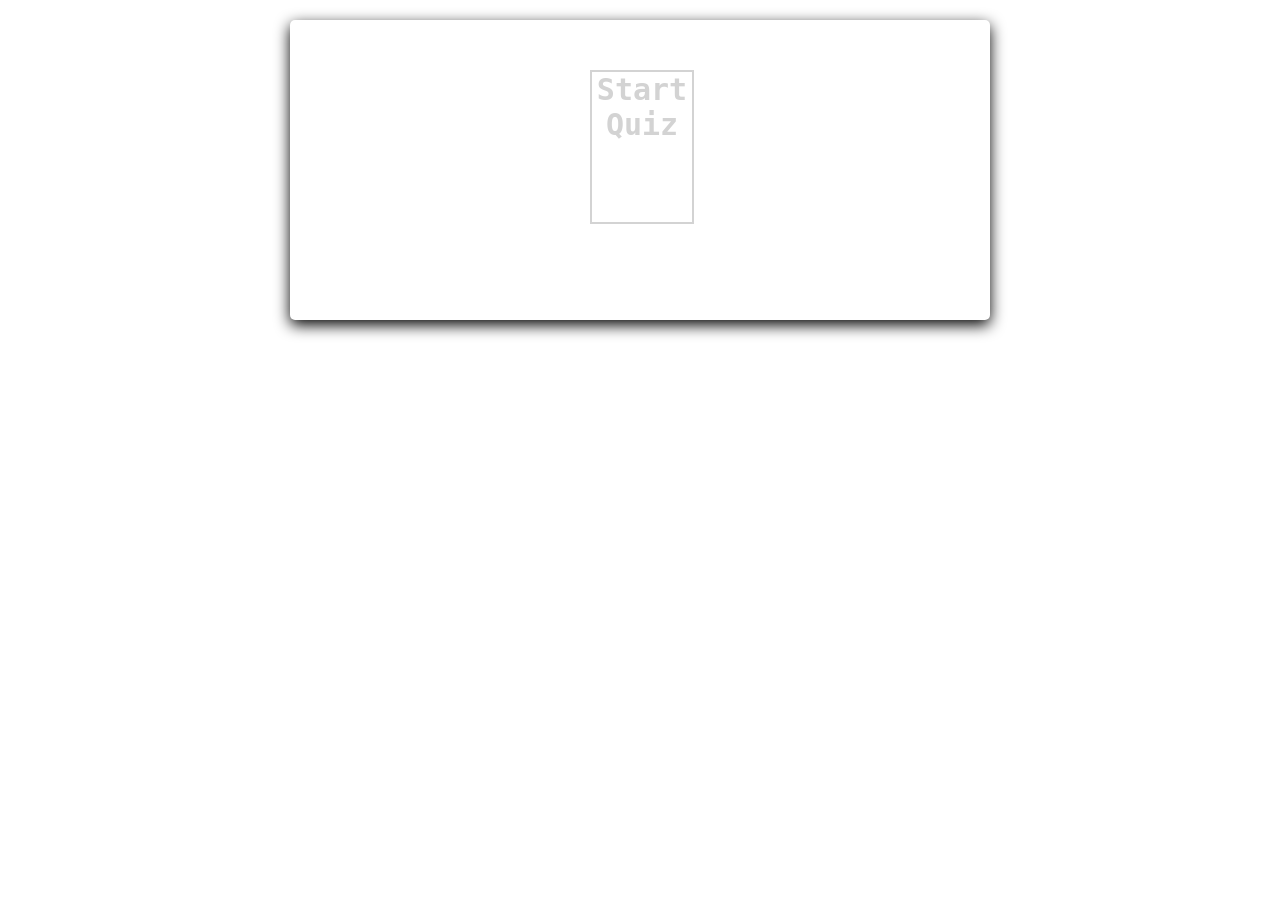
<file: projects/Quiz/index.html>
<!DOCTYPE html>
<html lang="en">
<head>
    <meta charset="UTF-8">
    <title>Quiz</title>
    <link rel="stylesheet" href="style.css">
    <script defer src="quiz.js"></script>
</head>
<body>
    <div id="container">
        <div id="start">Start Quiz</div>
        <div id="quiz" style="display: none">
            <div id="question"></div>
            <div id="qImg"></div>
            <div id="choices">
                <div class="choice" id="A" onclick="checkAnswer('A')"></div>
                <div class="choice" id="B" onclick="checkAnswer('B')"></div>
                <div class="choice" id="C" onclick="checkAnswer('C')"></div>
            </div>
            <div id="timer">
                <div id="counter"></div>
                <div id="btimeGauge"></div>
                <div id="timeGauge"></div>
            </div>
            <div id="progress"></div>
        </div>
        <div id="scoreContainer" style="display:none">
        </div>
    </div>
</body>
</html>
</file>
<file: projects/Quiz/style.css>
body{
    font-size: 20px;
    font-family: monospace;
}

#container{
    margin : 20px auto;
    background-color: white;
    height: 300px;
    width : 700px;
    border-radius: 5px;
    box-shadow: 0px 5px 15px 0px;
    position: relative;
}
#start{
    font-size: 1.5em;
    font-weight: bolder;
    word-break: break-all;
    width:100px;
    height:150px;
    border : 2px solid lightgrey;
    text-align: center;
    cursor: pointer;
    position: absolute;
    left:300px;
    top:50px;
    color : lightgrey;
}
#start:hover{
    border: 3px solid lightseagreen;
    color : lightseagreen;
}

#qImg{
    width : 200px;
    height : 200px;
    position: absolute;
    left : 0px;
    top : 0px;
}
#qImg img{
    width : 200px;
    height : 200px;
    border-top-left-radius: 5px;
}

#question{
    width:500px;
    height : 125px;
    position: absolute;
    right:0;
    top:0;
}
#question p{
    margin : 0;
    padding : 15px;
    font-size: 1.25em;
}

#choices{
    width : 480px;
    position: absolute;
    right : 0;
    top : 125px;
    padding : 10px
}
.choice{
    display: inline-block;
    width : 135px;
    text-align: center;
    border : 1px solid grey;
    border-radius: 5px;
    cursor: pointer;
    padding : 5px;
}
.choice:hover{
    border : 2px solid grey;
    font-weight: bold;
}

#timer{
    position: absolute;
    height : 100px;
    width : 200px;
    bottom : 0px;
    text-align: center;
}
#counter{
    font-size: 3em;
}
#btimeGauge{
    width : 150px;
    height : 10px;
    border-radius: 10px;
    background-color: lightgray;
    margin-left : 25px;
}
#timeGauge{
    height : 10px;
    border-radius: 10px;
    background-color: mediumseagreen;
    margin-top : -10px;
    margin-left : 25px;
}
#progress{
    width : 500px;
    position: absolute;
    bottom : 0px;
    right : 0px;
    padding:5px;
    text-align: right;
}
.prog{
    width : 25px;
    height : 25px;
    border: 1px solid #000;
    display: inline-block;
    border-radius: 50%;
    margin-left : 5px;
    margin-right : 5px;
}
#scoreContainer{
    margin : 20px auto;
    background-color: white;
    opacity: 0.8;
    height: 300px;
    width : 700px;
    border-radius: 5px;
    box-shadow: 0px 5px 15px 0px;
    position: relative;
    display: none;
}
#scoreContainer img{
    position: absolute;
    top:100px;
    left:325px;
}
#scoreContainer p{
    position: absolute;
    display: block;
    width : 59px;
    height :59px;
    top:130px;
    left:325px;
    font-size: 1.5em;
    font-weight: bold;
    text-align: center;
}
</file>
